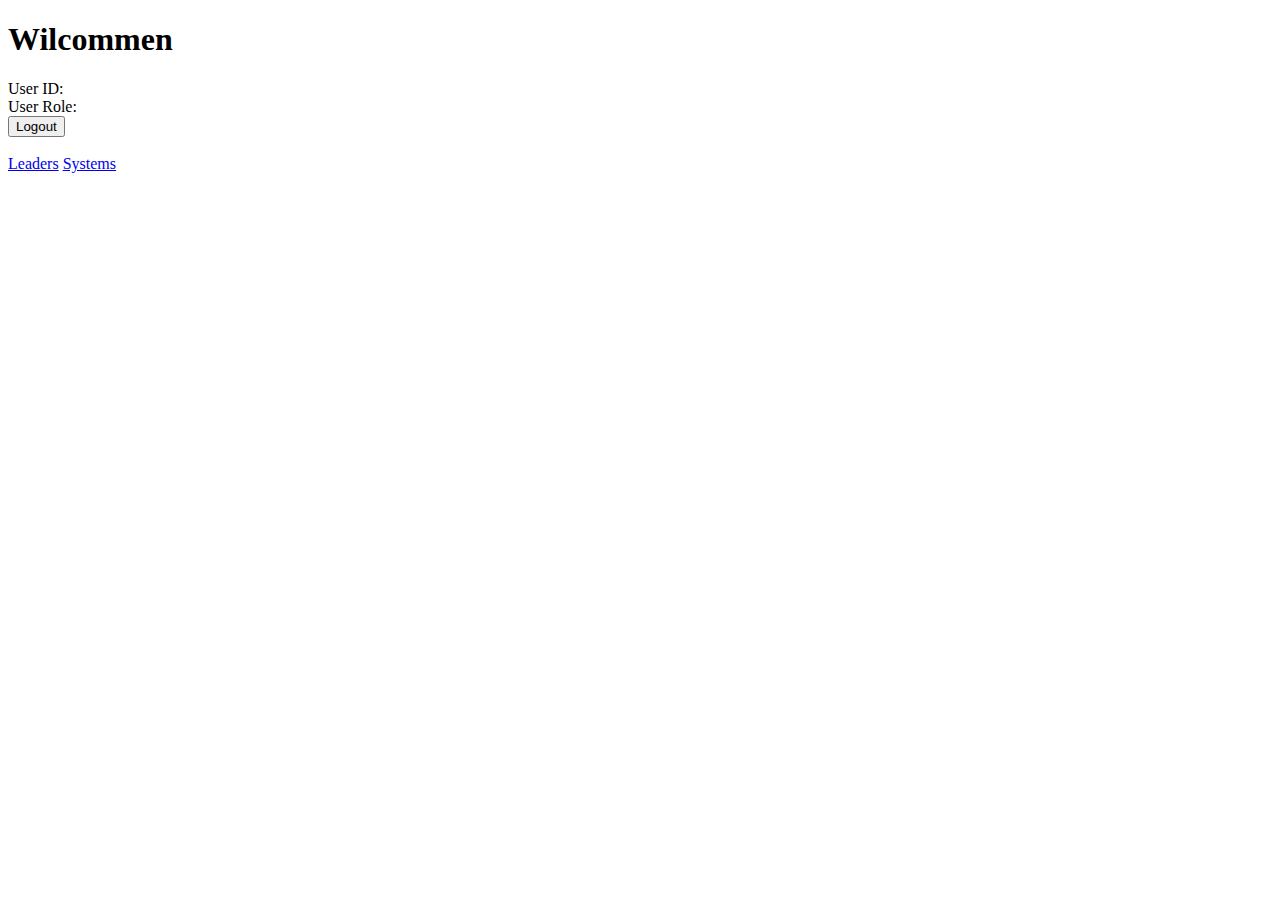
<file: 08-mvc-security/src/main/resources/templates/index.html>
<!DOCTYPE html>
<html lang="en" xmlns:th="http://www.thymeleaf.org" xmlns:sec="http://www.thymeleaf.org/extras/spring-security">
<head th:insert="~{fragments/header}"></head>
<body>
<h1>Wilcommen</h1>

<!--user id-->
User ID: <span sec:authentication="principal.username" ></span>
<br>

<!--user role-->
User Role: <span sec:authentication="principal.authorities" ></span>
<br>

<!--spring will handle the /logout automatically -->
<form action="#" th:action="@{/logout}" method="post">
    <button type="submit" class="btn btn-primary">Logout</button>
</form>

<br>
<a sec:authorize="hasRole('MANAGER')" href="#" th:href="@{/leaders}" >Leaders</a>
<a sec:authorize="hasRole('ADMIN')" href="#" th:href="@{/systems}" >Systems</a>
</body>
</html>
</file>
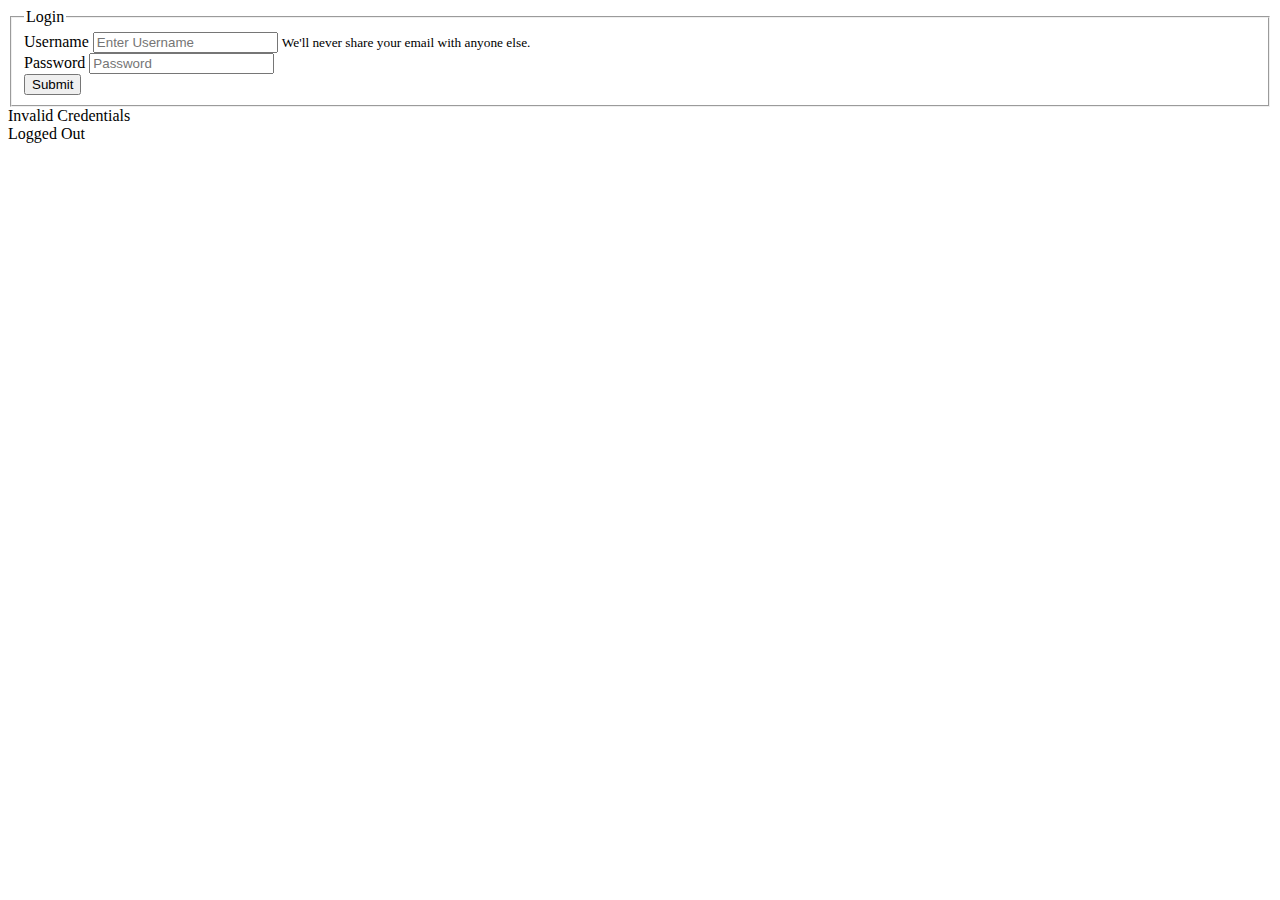
<file: 08-mvc-security/src/main/resources/templates/login.html>
<!DOCTYPE html>
<html lang="en" xmlns:th="http://www.thymeleaf.org">
<head th:insert="~{fragments/header}"></head>
<body>
<div class="container ">
    <div class="d-flex justify-content-center">
        <!--        <div class="d-flex row align-items-center justify-content-center">-->
        <div class="mt-5">
            <form action="#" th:action="@{/handle-login}" method="post">

                <fieldset>
                    <legend>Login</legend>
                    <div class="form-group">
                        <label for="exampleInputEmail1" class="form-label mt-4">Username</label>
                        <input type="text" class="form-control" id="exampleInputEmail1" aria-describedby="emailHelp"
                               placeholder="Enter Username" name="username">
                        <small id="emailHelp" class="form-text text-muted">We'll never share your email with anyone
                            else.</small>
                    </div>
                    <div class="form-group">
                        <label for="exampleInputPassword1" class="form-label mt-4">Password</label>
                        <input type="password" class="form-control" id="exampleInputPassword1" placeholder="Password"
                               autocomplete="off" name="password">
                    </div>
                    <button type="submit" class="btn btn-primary my-3">Submit</button>
                </fieldset>
            </form>
        </div>
        <!--        </div>-->
    </div>
    <div class="d-flex justify-content-center">
        <div th:if="${param.error}" class="alert alert-dismissible alert-danger">
            Invalid Credentials
        </div>
    </div>

    <div class="d-flex justify-content-center">
        <div th:if="${param.logout}" class="alert alert-dismissible alert-success">
            Logged Out
        </div>
    </div>
</div>
</body>
</html>
</file>
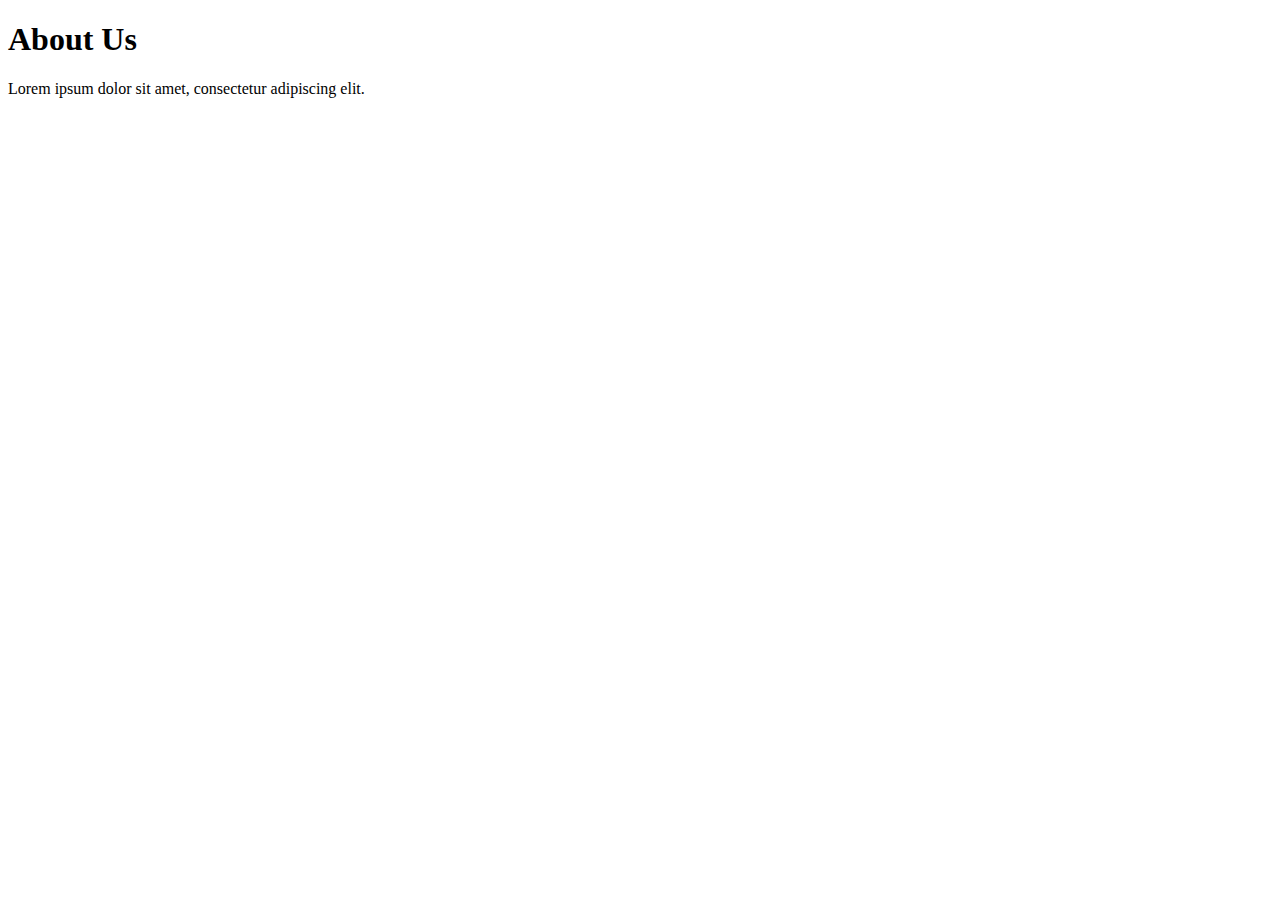
<file: 08-mvc-security/src/main/resources/templates/loginF.html>
<!DOCTYPE html>
<html xmlns:th="http://www.thymeleaf.org"
      th:include="layouts/default">
<div th:fragment="content">
    <main>
        <h1>About Us</h1>
        <p>Lorem ipsum dolor sit amet, consectetur adipiscing elit.</p>
    </main>
</div>
</html>
</file>
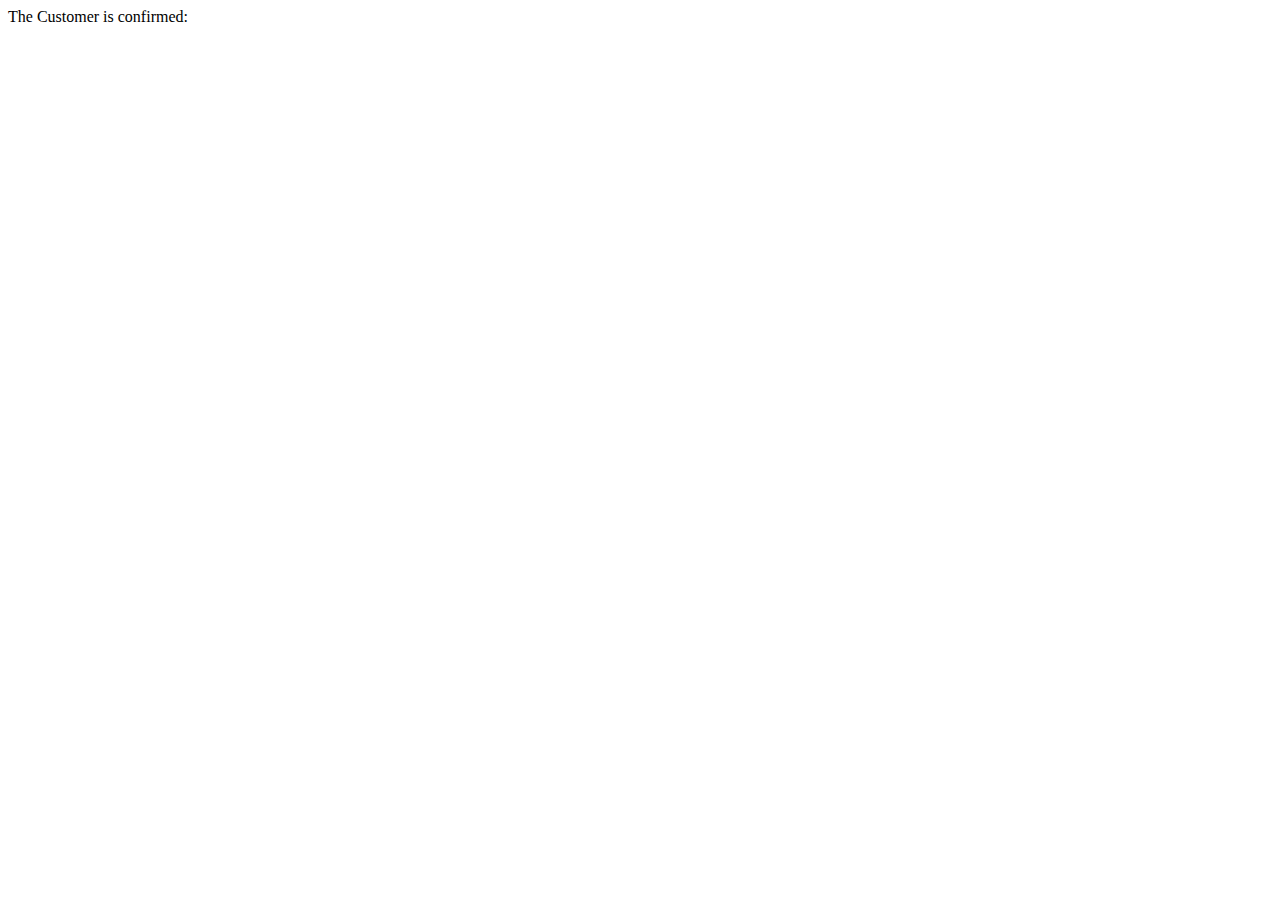
<file: validation-demo/src/main/resources/templates/customer-confirmation.html>
<!DOCTYPE html>
<html lang="en" xmlns:th="http://www.thymeleaf.org">
<head>
    <meta charset="UTF-8">
    <title>Customer Confirmation</title>
</head>
<body>
The Customer is confirmed:
<span th:text="${customer.firstName + customer.lastName}"></span>
</body>
</html>
</file>
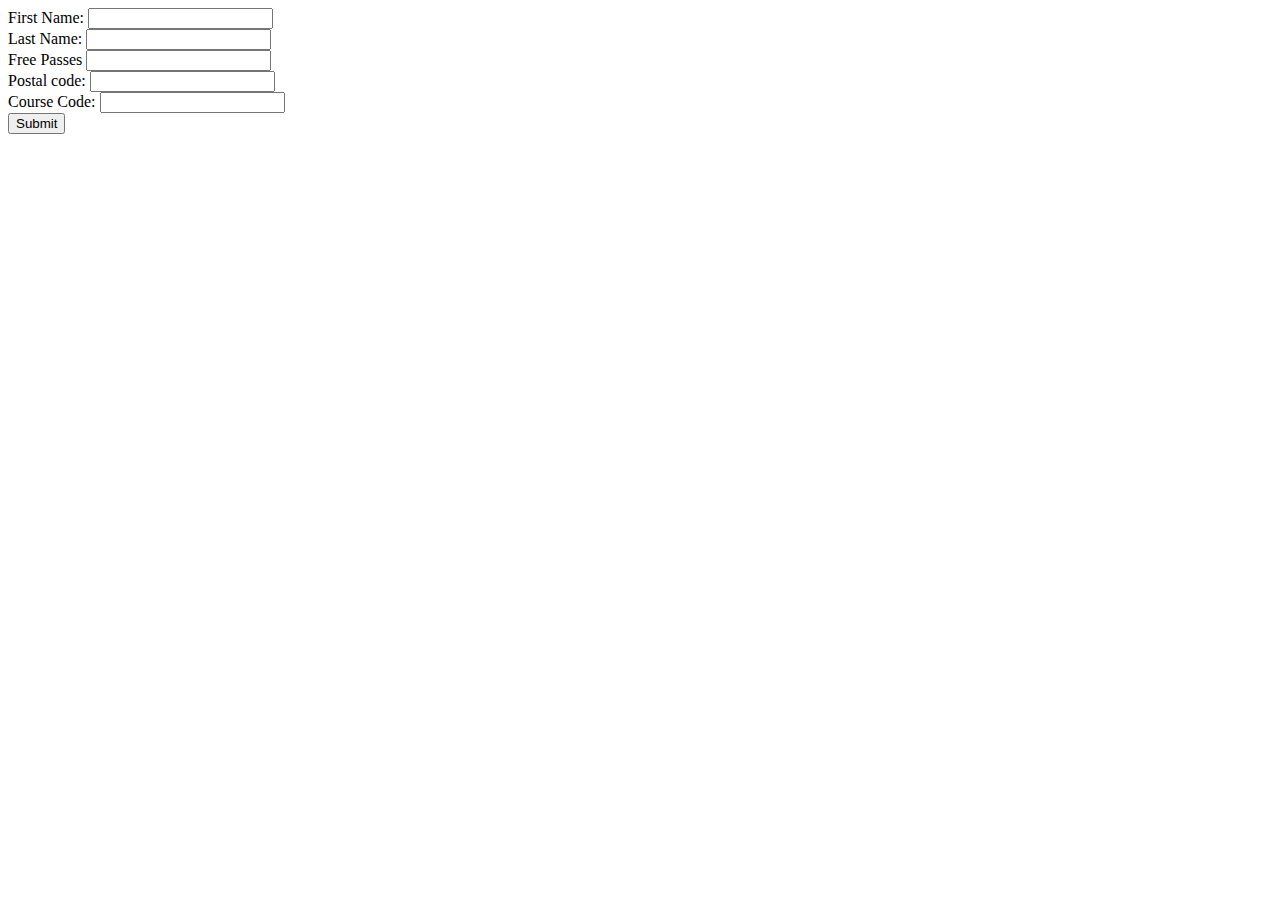
<file: validation-demo/src/main/resources/templates/customer-form.html>
<!DOCTYPE html>
<html lang="en" xmlns:th="http://www.thymeleaf.org">
<head>
    <meta charset="UTF-8">
    <title>Form</title>

    <style>
        .error{color:red;}
    </style>
</head>
<body>
<form th:action="@{processForm}"
      th:object="${customer}"
      method="post">
    First Name: <input type="text" th:field="*{firstName}"> <br>
    Last Name: <input type="text" th:field="*{lastName}"> 
    <!--    show error message-->
    <span th:if="${#fields.hasErrors('lastName')}" th:errors="*{lastName}" class="error" ></span>
    <br>
    
    Free Passes <input type="text" th:field="*{freePasses}">
    <span th:if="${#fields.hasErrors('freePasses')}" th:errors="*{freePasses}" class="error" ></span>

    <br>
    Postal code: <input type="text" th:field="*{postalCode}" >
    <span th:if="${#fields.hasErrors('postalCode')}" th:errors="*{postalCode}" class="error" ></span>

    <br>
    Course Code: <input type="text" th:field="*{courseCode}" >
    <span  th:if="${#fields.hasErrors('courseCode')}" th:errors="*{courseCode}" class="error" ></span>

    <br>
    <button>Submit</button>
</form>
</body>
</html>
</file>
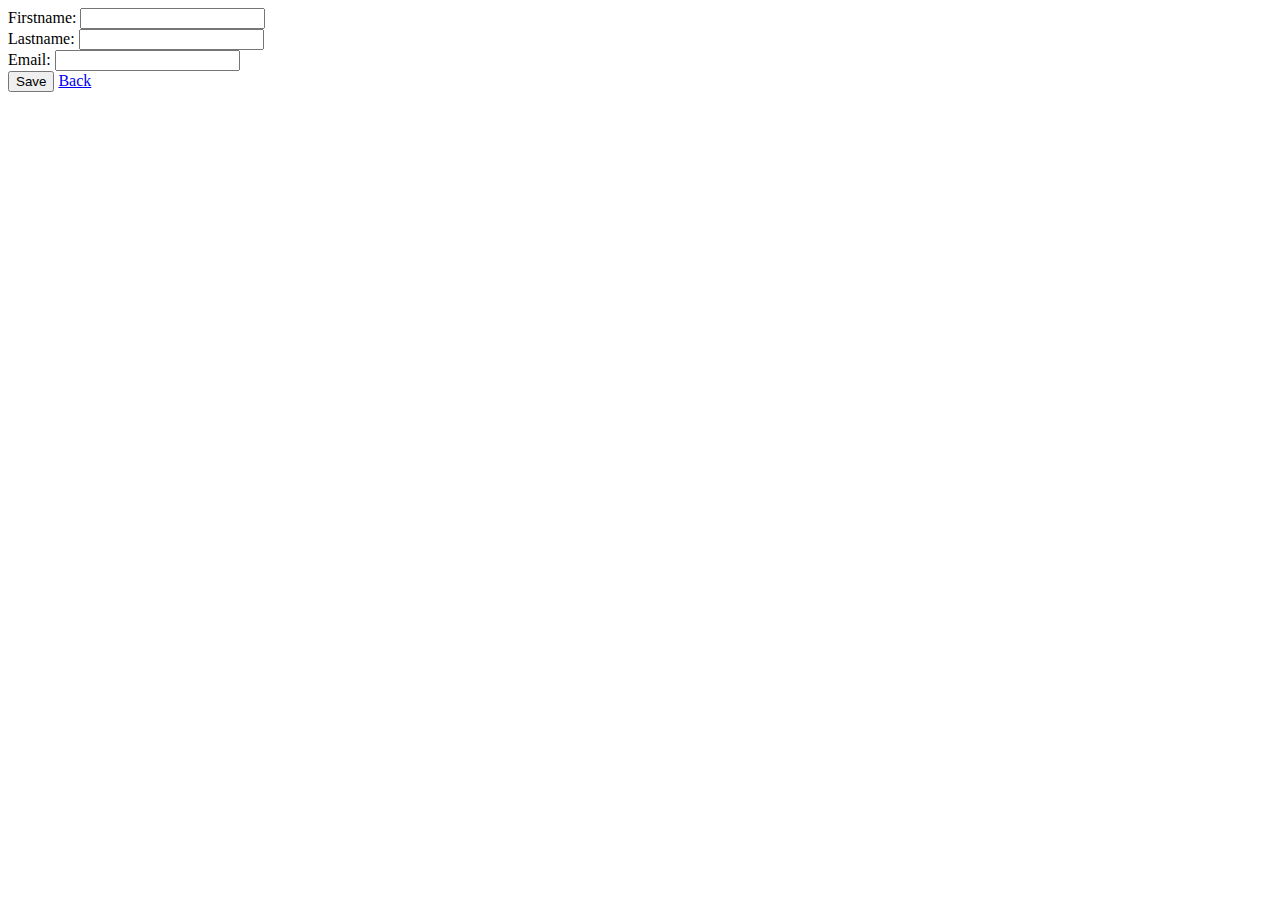
<file: 07-spring-boot-mvc-crud/src/main/resources/templates/employees/create.html>
<!DOCTYPE html>
<html lang="en" xmlns:th="http://www.thymeleaf.org">
<head>
    <meta charset="UTF-8">
    <title>Create Employee</title>
    <link href="https://cdn.jsdelivr.net/npm/bootstrap@5.2.2/dist/css/bootstrap.min.css" rel="stylesheet"
          integrity="sha384-Zenh87qX5JnK2Jl0vWa8Ck2rdkQ2Bzep5IDxbcnCeuOxjzrPF/et3URy9Bv1WTRi" crossorigin="anonymous">
</head>
<body>
<div class="container">
    <form action="#" th:action="@{/employees/save}" th:object="${employee}" method="post">
        <div>
            Firstname: <input type="text" th:field="*{firstName}" class="form-control">
        </div>
        <div>
            Lastname: <input type="text" th:field="*{lastName}" class="form-control">
        </div>
        <div>
            Email: <input type="text" th:field="*{email}" class="form-control">
        </div>

        <!--            must have to spring JPA to work properly. -->
        <input type="hidden" th:field="*{id}">

        <button class="btn btn-primary">Save</button>
        <a href="#" th:href="@{/employees/list}" class="btn btn-outlined-primary">Back</a>
    </form>
</div>
</body>
</html>
</file>
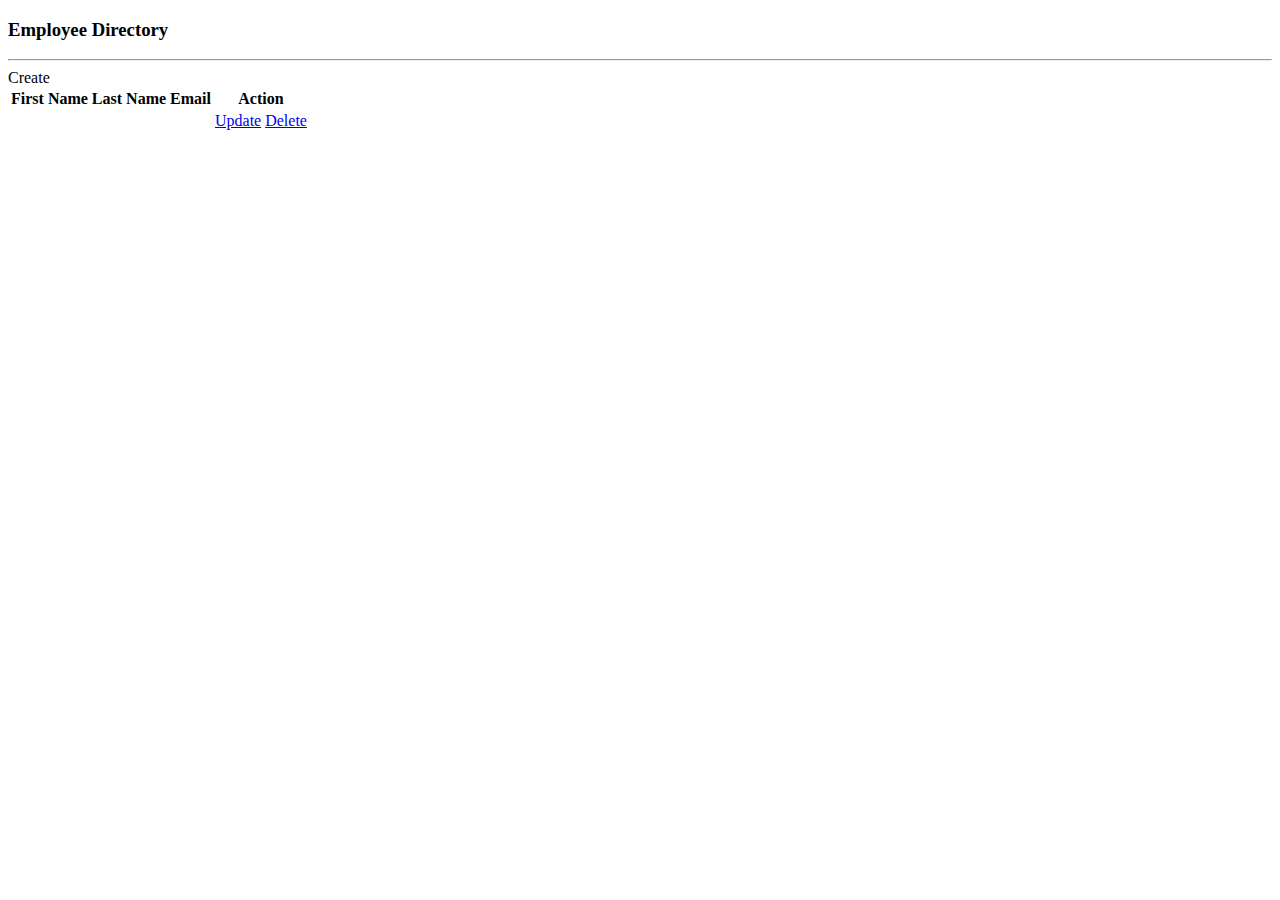
<file: 07-spring-boot-mvc-crud/src/main/resources/templates/employees/list-employees.html>
<!DOCTYPE HTML>
<html lang="en" xmlns:th="http://www.thymeleaf.org">

<head>
    <!-- Required meta tags -->
    <meta charset="utf-8">
    <meta name="viewport" content="width=device-width, initial-scale=1, shrink-to-fit=no">

    <!-- Bootstrap CSS -->
    <link href="https://cdn.jsdelivr.net/npm/bootstrap@5.2.2/dist/css/bootstrap.min.css" rel="stylesheet"
          integrity="sha384-Zenh87qX5JnK2Jl0vWa8Ck2rdkQ2Bzep5IDxbcnCeuOxjzrPF/et3URy9Bv1WTRi" crossorigin="anonymous">

    <title>Employee Directory</title>
</head>

<body>

<div class="container">

    <h3>Employee Directory</h3>
    <hr>

    <a th:href="@{/employees/create}" class="btn btn-primary my-3">Create</a>

    <table class="table table-bordered table-striped">
        <thead class="table-dark">
        <tr>
            <th>First Name</th>
            <th>Last Name</th>
            <th>Email</th>
            <th>Action</th>
        </tr>
        </thead>

        <tbody>
        <tr th:each="tempEmployee : ${employees}">

            <td th:text="${tempEmployee.firstName}"/>
            <td th:text="${tempEmployee.lastName}"/>
            <td th:text="${tempEmployee.email}"/>
            <td>
                <a href="#" th:href="@{/employees/create(id=${tempEmployee.id})}">Update</a>
                <!--                th:href="@{/employees/delete(employeeId=${tempEmployee.id})}"-->
                <!--                <a href="#" th:attr="data-id=${tempEmployee.id}" onclick="test(this)" >Delete</a> -->

                <!--                da way to go-->
                <a href="#" th:attr="data-id=@{/employees/delete(employeeId=${tempEmployee.id})}" onclick="test(this)">Delete</a>
            </td>

        </tr>
        </tbody>
    </table>

</div>

<script>
    function test(data){
        console.log(data.dataset)
    }
</script>

</body>
</html>
</file>
